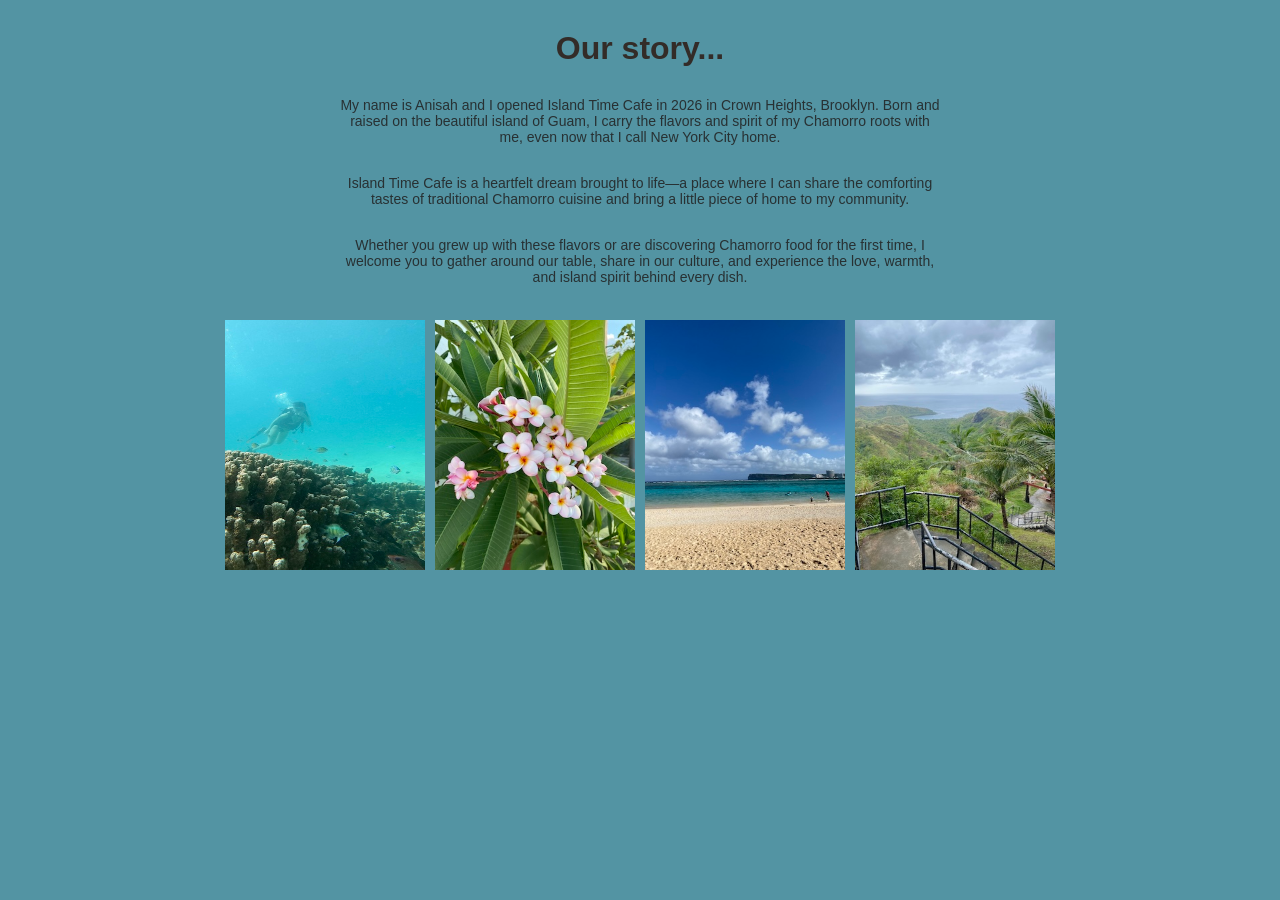
<file: aboutus.html>
<!DOCTYPE html>
<html lang="en">
    <head>
        <meta charset="UTF-8">
        <title>About Us</title>
        <link rel="stylesheet" type="text/css" href="webbasics.css">
    </head>
    <body class="blue-background">
    <h1 class="brown-text">Our story...</h1>
    
        
    <p> My name is Anisah and I opened Island Time Cafe in 2026 in Crown Heights, Brooklyn. Born and raised on the beautiful island of Guam, I carry the flavors and spirit of my Chamorro roots with me, even now that I call New York City home. </p>
    <p>Island Time Cafe is a heartfelt dream brought to life—a place where I can share the comforting tastes of traditional Chamorro cuisine and bring a little piece of home to my community. </p> 
    <p>Whether you grew up with these flavors or are discovering Chamorro food for the first time, I welcome you to gather around our table, share in our culture, and experience the love, warmth, and island spirit behind every dish. </p>
    
    
<div>
        <img src="GPTempDownload%202.jpg" class="img" alt="snorkeling">
        <img src="IMG_0109.JPG" class="img" alt="plumerias">
        <img src="IMG_9399.jpeg" class="img" alt="beach">
        <img src="IMG_9648.JPG" class="img" alt="view">
</div>   
    
    </body>
</html>
</file>
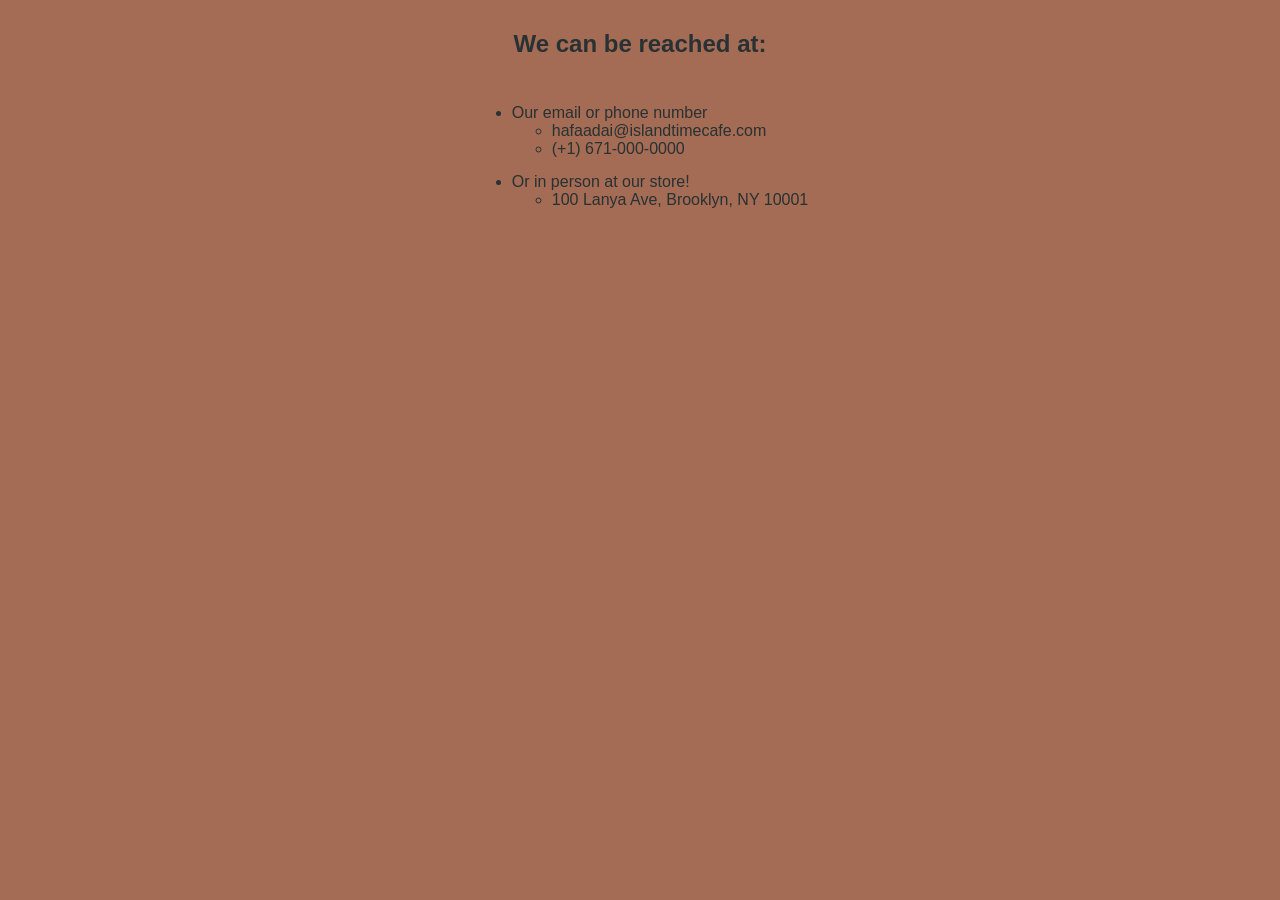
<file: contact.html>
<!DOCTYPE html>
<html lang="en">
    <head>
        <meta charset="UTF-8">
        <title>Contact Us</title>
        <link rel="stylesheet" type="text/css" href="webbasics.css">
    </head>
    <body class="brown-background gray-text">
  <h2> We can be reached at: </h2>
     <!--unordered list-->
    
    <div>
    <ul>
        <li>Our email or phone number
            <ul>
            <!--nested list-->
                <li>hafaadai@islandtimecafe.com</li>
                <li>(+1) 671-000-0000</li>
            </ul>
        <li id="position">Or in person at our store!
            <ul>
                <li>100 Lanya Ave, Brooklyn, NY 10001</li>
            </ul>
        </li>
    </ul>
        </div>
        
        
    </body>
</html>
</file>
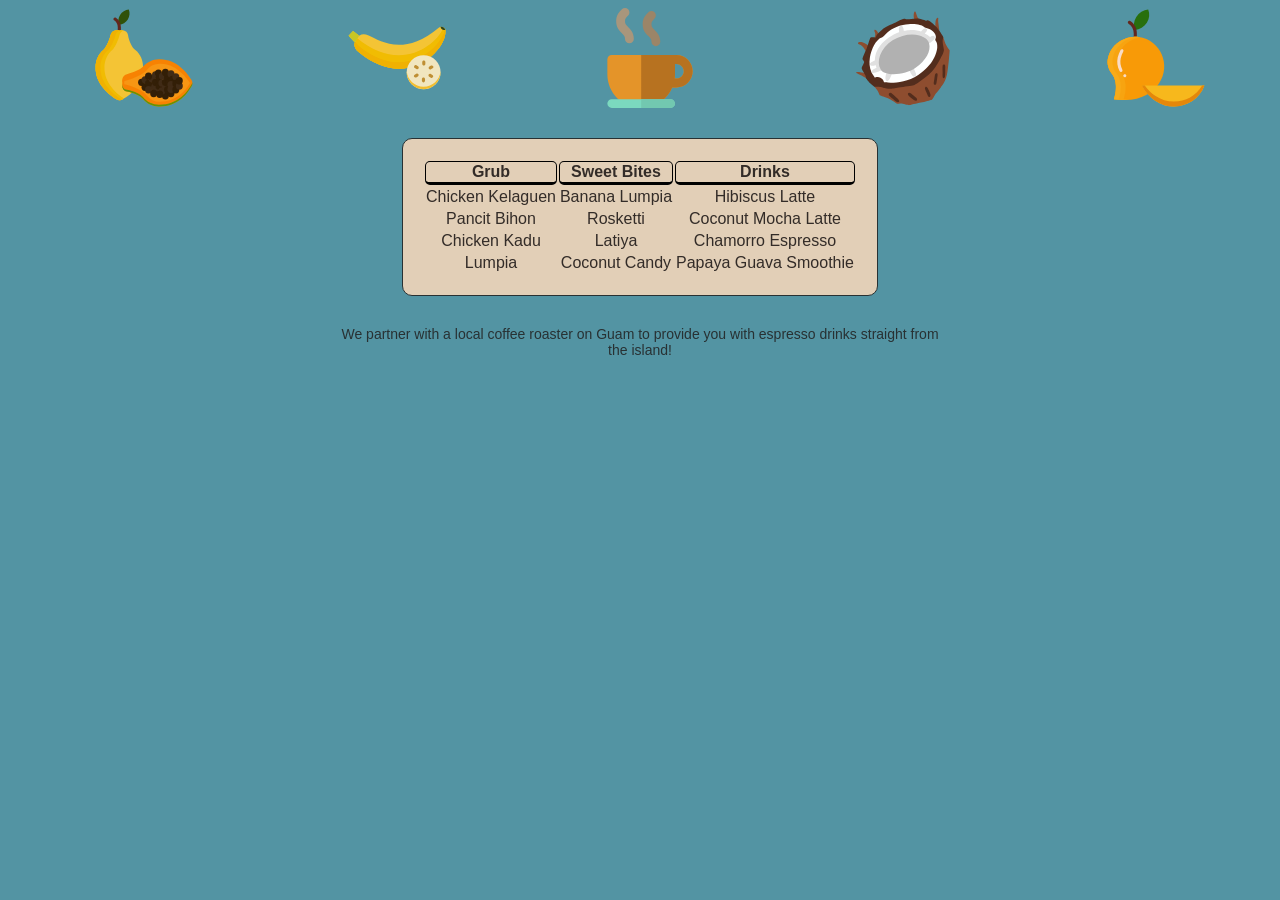
<file: menu.html>
<!DOCTYPE html>
<html lang="en">
    <head>
        <meta charset="UTF-8">
        <title>Menu</title>
        <link rel="stylesheet" type="text/css" href="webbasics.css">
    </head>
    <body class="brown-text blue-background">
    
    <div>  
        <img src="food-fruit-fruits-3-svgrepo-com.svg" class="svg" alt="papaya">
        <img src="banana-food-fruits-svgrepo-com.svg" class="svg" alt="banana">
        <img src="chocolate-coffee-svgrepo-com.svg" class="svg" alt="coffee">
        <img src="coconut-svgrepo-com.svg" class="svg" alt="coconut">
        <img src="food-fruit-fruits-7-svgrepo-com.svg" class="svg" alt="mango">
    </div>
        
    <!--table-->
    <table class="black-border">
    <tr>
        <th>Grub</th>
        <th>Sweet Bites</th>
        <th> Drinks</th>
    </tr>
    <tr>
        <td>Chicken Kelaguen</td>
        <td>Banana Lumpia</td>
        <td>Hibiscus Latte</td>
  </tr>
        <tr>
        <td>Pancit Bihon</td>
        <td>Rosketti</td>
        <td>Coconut Mocha Latte</td>
        </tr>
    <tr>
        <td>Chicken Kadu</td>
        <td>Latiya</td>
        <td>Chamorro Espresso</td>
        </tr>
    
     <tr>
        <td>Lumpia</td>
        <td>Coconut Candy</td>
        <td>Papaya Guava Smoothie</td>
        </tr>
        
    </table>
        <p id="text-align">We partner with a local coffee roaster on Guam to provide you with espresso drinks straight from the island! </p> 
        
        
        
    </body>
</html>
</file>
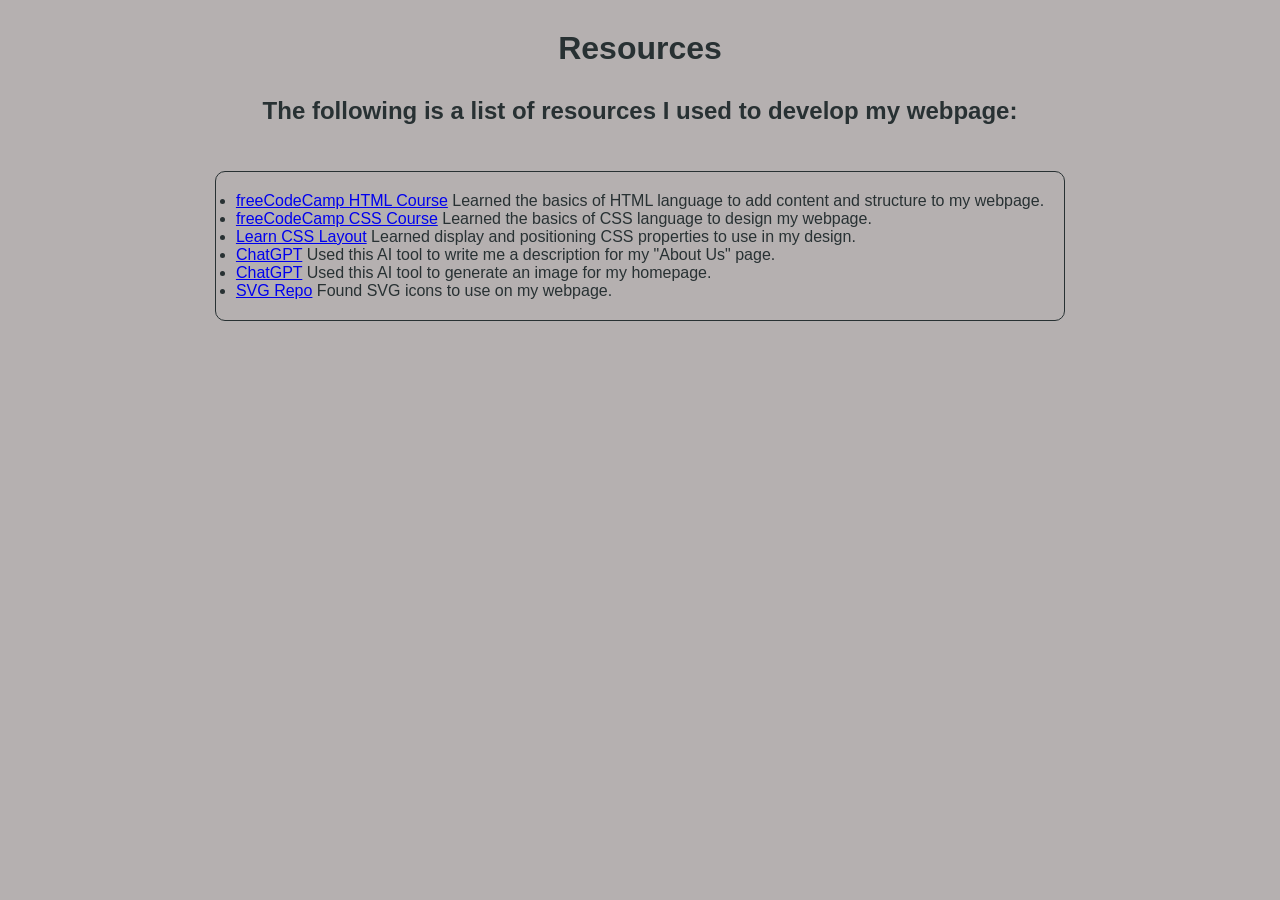
<file: resources.html>
<!DOCTYPE html>
<html lang="en">
    <head>
        <meta charset="UTF-8">
        <title>Resources</title>
        <link rel="stylesheet" type="text/css" href="webbasics.css">
    </head>
    <body class="gray-text" id="resource-background">
      <h1>Resources</h1>
        <h2>The following is a list of resources I used to develop my webpage:</h2>
        <div>    
        <ul class="black-border">
                <li><a href="https://www.freecodecamp.org/learn/responsive-web-design/#basic-html-and-html5">freeCodeCamp HTML Course</a> Learned the basics of HTML language to add content and structure to my webpage.</li>
                <li><a href="https://www.freecodecamp.org/learn/responsive-web-design/#basic-css">freeCodeCamp CSS Course</a> Learned the basics of CSS language to design my webpage.</li>
                <li><a href="https://learnlayout.com/">Learn CSS Layout</a> Learned display and positioning CSS properties to use in my design. </li>
                <li><a href="https://chatgpt.com/share/6ad2c8a3-c74c-83ea-affc-d6b3f1a74c6c">ChatGPT</a> Used this AI tool to write me a description for my "About Us" page.</li>
                <li><a href="https://chatgpt.com/share/6ae224af-6be8-83ea-9986-5329b68f9005">ChatGPT</a> Used this AI tool to generate an image for my homepage. </li>
                <li><a href="https://www.svgrepo.com/">SVG Repo</a> Found SVG icons to use on my webpage. </li>
            </ul>
        </div>
    </body>
</html>
</file>
<file: webbasics.css>
.gray-text {
    color: #283133;
  }

.brown-text {
  color: #332C28;
}

.white-text {
  color: #FCF5F3;
}

 .brown-background {
    background-color: #A46C54;
  }

.green-background {
    background-color: #53A37D;
}

.blue-background {
    background-color: #5394A3;
}

h1, h2, h3, table {
    font-family: Verdana, Geneva, Tahoma, sans-serif;
    margin: 30px auto;
}

h1, h2, h3, p, table {
  text-align: center;
}

ul, ol {
  font-family: Verdana, Geneva, Tahoma, sans-serif;
}

table {
  background-color: #e2cfb7;
    width: 90%;
}

th {
  border: 1px solid black;
  border-block-end-width: 3px;
  border-radius: 5px;
}

p {
    color:#283133; 
    font-size: 14px;
    font-family: Verdana, sans-serif;
    width: 600px;
    margin: 30px auto;
  }

div {
  width: 100%;
  margin: auto;
  display: flex; 
  justify-content: center;
  align-items: center;
}

.black-border {
    border-color: #283133;
    border-width: 1.5px;
    border-style: solid;
    padding: 20px;
    border-radius: 10px;
    width: fit-content;
  }

.white-border {
  border-color: #e2cfb7;
  border-width: 1.5px;
  border-style: solid;
  padding: 20px;
  border-radius: 10px;
}

.thick-white-border {
  border-color: #e2cfb7;
  border-width: 5px;
  border-style: solid;
  padding: 5px;
  border-radius: 20px;
  width: fit-content;
}

.center-image {
    display: block;
    margin-left: auto;
    margin-right: auto;
    max-width: 100%;
    height: auto;
}

.svg {
  width: 100px;
  height: 100px;
  margin-left: auto;
  margin-right: auto;
  position: relative;
  left: 10px;
  right: 10px;
}

.img {
  width: 200px;
  height:250px;
  padding: 5px;
}

.smaller-image {
    width: 50px;
  }


#resource-background {
  background-color: #b5b0b0;
}

#text-align {
  text-align: center;
}

#position {
  position: relative;
  top: 15px;
}

#width {
  width: 90%;
}
</file>
